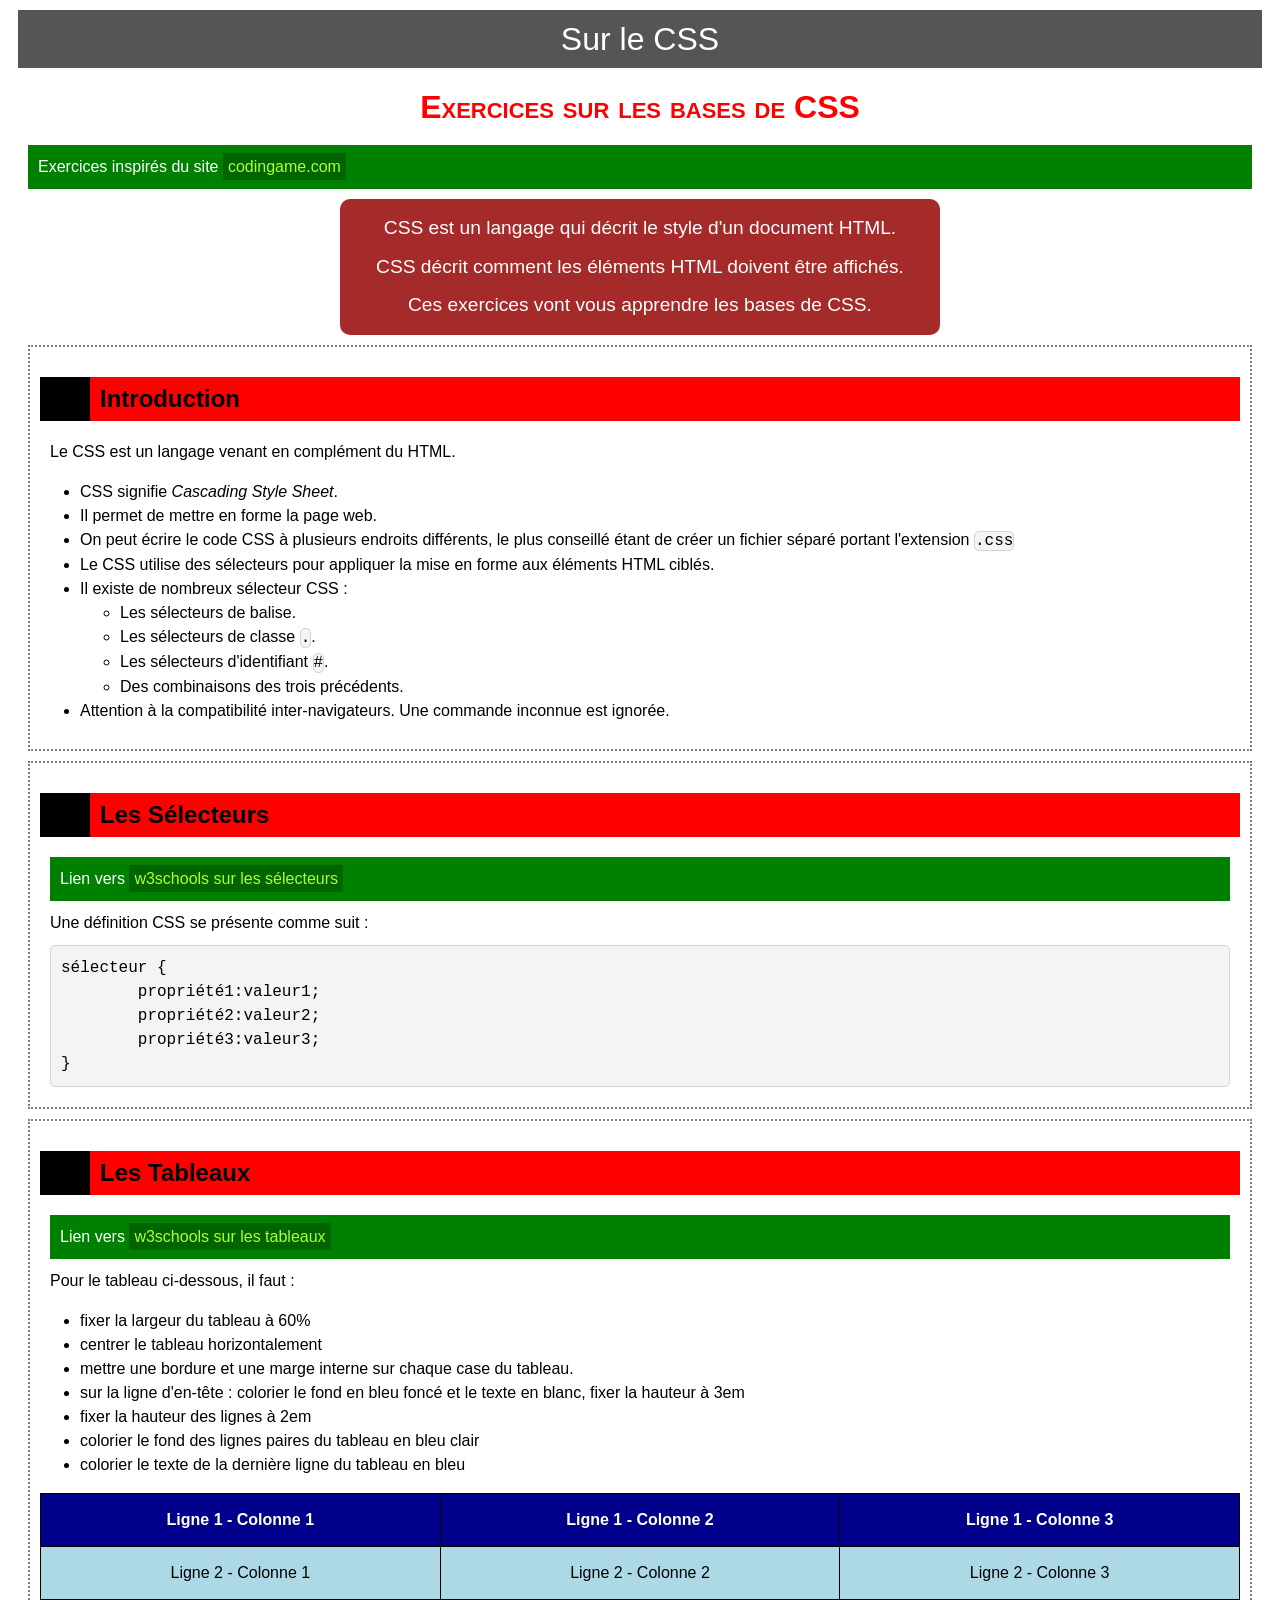
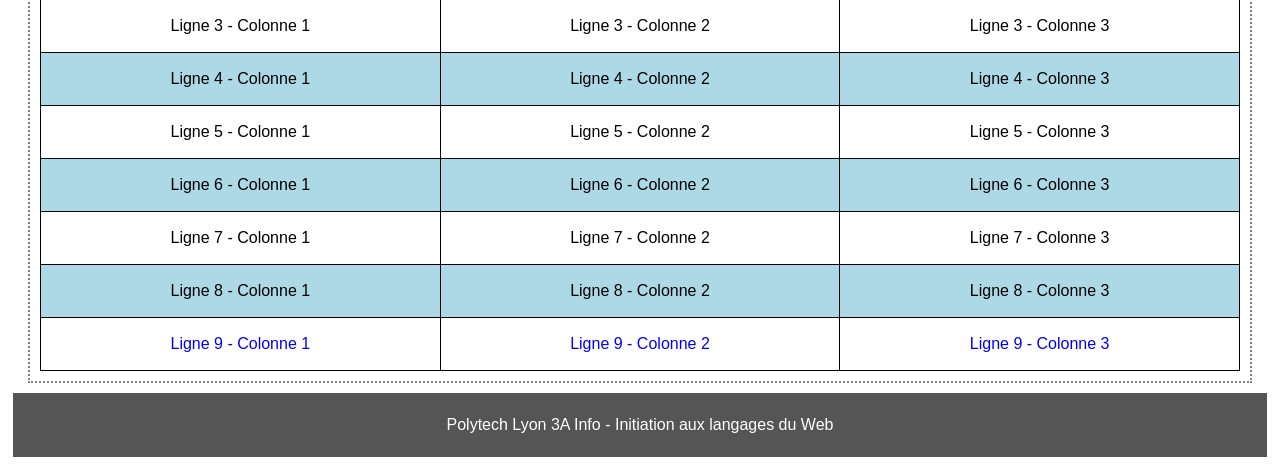
<file: basesCSS.html>
<!DOCTYPE html>
<html lang="fr">

<head>
	<title>CSS</title>
	<meta charset="UTF-8">
	<link rel="stylesheet" href="style.css">
</head>

<body>

<header>
	Sur le CSS
</header>

<section>
	<div>
		<h1>Exercices sur les bases de CSS</h1>
		
		<p class="documentation">Exercices inspirés du site <a href="https://www.codingame.com/playgrounds/36092/exercices-css/introduction" target="_blank">codingame.com</a></p>
		
		<div id="info">
			CSS est un langage qui décrit le style d'un document HTML.<br>		
			CSS décrit comment les éléments HTML doivent être affichés.<br>
			Ces exercices vont vous apprendre les bases de CSS.<br>
		</div>
	</div>

	<article>
		<h2>Introduction</h2>
		<p>Le CSS est un langage venant en complément du HTML.</p>
		<ul>
			<li>CSS signifie <i>Cascading Style Sheet</i>.</li>
			<li>Il permet de mettre en forme la page web.</li>
			<li>On peut écrire le code CSS à plusieurs endroits différents, le plus conseillé étant de créer un fichier séparé portant l'extension <span class="code">.css</span></li>
			<li>Le CSS utilise des sélecteurs pour appliquer la mise en forme aux éléments HTML ciblés.</li>
			<li>Il existe de nombreux sélecteur CSS :
				<ul>
					<li>Les sélecteurs de balise.</li>
					<li>Les sélecteurs de classe <span class="code">.</span>.</li>
					<li>Les sélecteurs d'identifiant <span class="code">#</span>.</li>
					<li>Des combinaisons des trois précédents.</li>
				</ul>
			</li>
		    <li>Attention à la compatibilité inter-navigateurs. Une commande inconnue est ignorée.</li>
		</ul>
	</article>

	<article>
		<h2>Les sélecteurs</h2>
		<p class="documentation">Lien vers <a href="https://www.w3schools.com/css/css_selectors.asp" target="_blank">w3schools sur les sélecteurs</a></p>
		<p>Une définition CSS se présente comme suit :</p>
<pre class="code">
sélecteur {
	propriété1:valeur1;
	propriété2:valeur2;
	propriété3:valeur3;
}
</pre>
	</article>
	
	<article>
		<h2>Les tableaux</h2>
		<p class="documentation">Lien vers <a href="https://www.w3schools.com/css/css_table.asp" target="_blank">w3schools sur les tableaux</a></p>

		<p>Pour le tableau ci-dessous, il faut :</p>
		<ul>
			<li>fixer la largeur du tableau à 60%</li>
			<li>centrer le tableau horizontalement</li>
			<li>mettre une bordure et une marge interne sur chaque case du tableau.</li>
			<li>sur la ligne d'en-tête : colorier le fond en bleu foncé et le texte en blanc, fixer la hauteur à 3em</li>
			<li>fixer la hauteur des lignes à 2em</li>
			<li>colorier le fond des lignes paires du tableau en bleu clair</li>
			<li>colorier le texte de la dernière ligne du tableau en bleu</li>
		</ul>

		<table>
			<tr>
				<th>Ligne 1 - Colonne 1</th>
				<th>Ligne 1 - Colonne 2</th>
				<th>Ligne 1 - Colonne 3</th>
			</tr>
			<tr>
				<td>Ligne 2 - Colonne 1</td>
				<td>Ligne 2 - Colonne 2</td>
				<td>Ligne 2 - Colonne 3</td>
			</tr>
			<tr>
				<td>Ligne 3 - Colonne 1</td>
				<td>Ligne 3 - Colonne 2</td>
				<td>Ligne 3 - Colonne 3</td>
			</tr>
			<tr>
				<td>Ligne 4 - Colonne 1</td>
				<td>Ligne 4 - Colonne 2</td>
				<td>Ligne 4 - Colonne 3</td>
			</tr>
			<tr>
				<td>Ligne 5 - Colonne 1</td>
				<td>Ligne 5 - Colonne 2</td>
				<td>Ligne 5 - Colonne 3</td>
			</tr>
			<tr>
				<td>Ligne 6 - Colonne 1</td>
				<td>Ligne 6 - Colonne 2</td>
				<td>Ligne 6 - Colonne 3</td>
			</tr>
			<tr>
				<td>Ligne 7 - Colonne 1</td>
				<td>Ligne 7 - Colonne 2</td>
				<td>Ligne 7 - Colonne 3</td>
			</tr>
			<tr>
				<td>Ligne 8 - Colonne 1</td>
				<td>Ligne 8 - Colonne 2</td>
				<td>Ligne 8 - Colonne 3</td>
			</tr>
			<tr>
				<td>Ligne 9 - Colonne 1</td>
				<td>Ligne 9 - Colonne 2</td>
				<td>Ligne 9 - Colonne 3</td>
			</tr>
		</table>
	</article>

	
	
</section>

<footer>
	<p>Polytech Lyon 3A Info - Initiation aux langages du Web</p>
</footer>

</body>
</html>
</file>
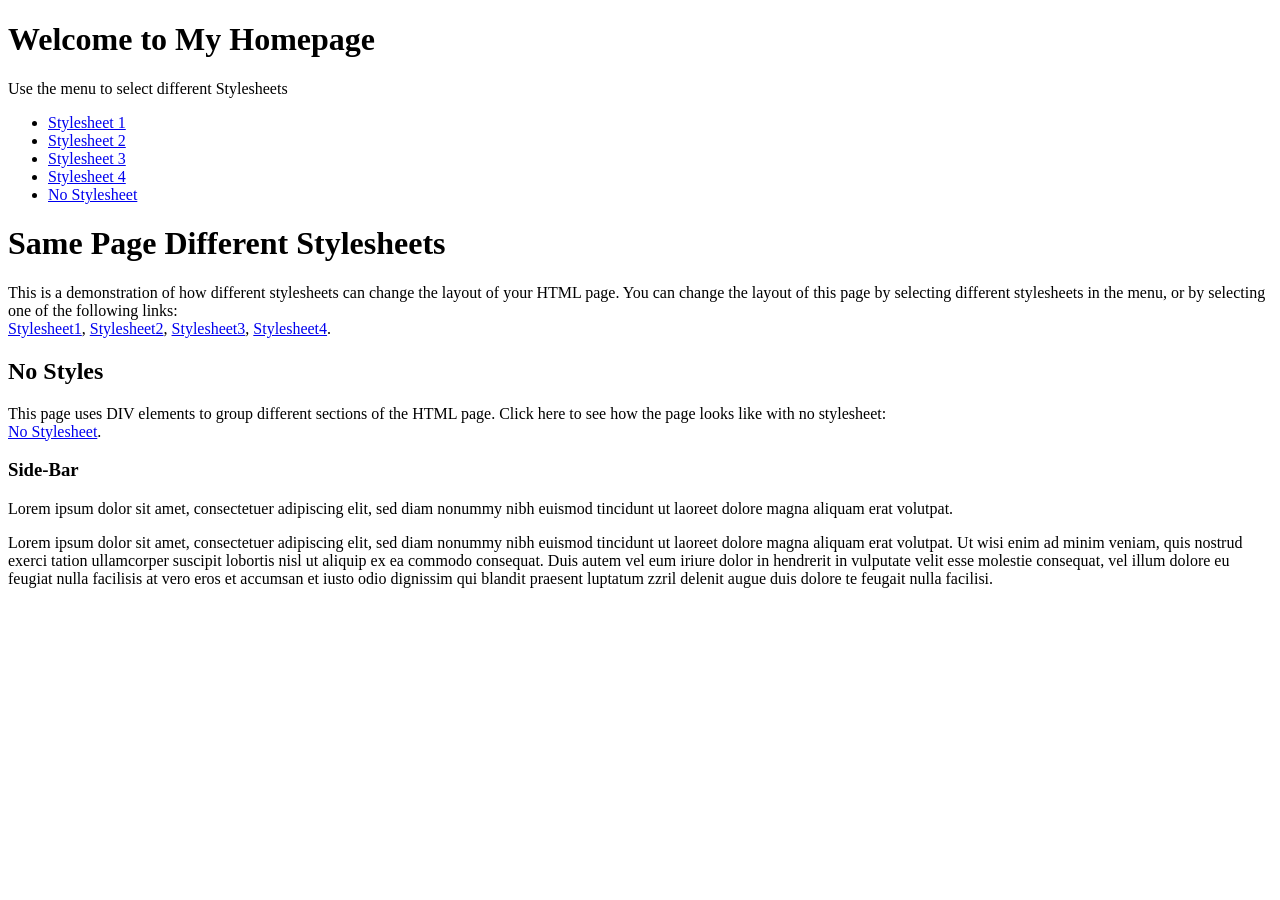
<file: styles_illustration/nostylesheet.html>
<!DOCTYPE html>
<html lang="fr">
<head>
	<title>Exemple de différentes feuilles de style</title>
	<meta charset="UTF-8">
</head>
<body>

<div class="container wrapper">
  <div id="top">
    <h1>Welcome to My Homepage</h1>
    <p>Use the menu to select different Stylesheets</p>
  </div>
  <div class="wrapper">
   <div id="menubar">
     <ul id="menulist">
       <li class="menuitem"><a href="stylesheet1.html">Stylesheet 1</a></li>
       <li class="menuitem"><a href="stylesheet2.html">Stylesheet 2</a></li>
       <li class="menuitem"><a href="stylesheet3.html">Stylesheet 3</a></li>
       <li class="menuitem"><a href="stylesheet4.html">Stylesheet 4</a></li>
       <li class="menuitem"><a href="nostylesheet.html">No Stylesheet</a></li>
     </ul>
    </div>
    <div id="main">
      <h1>Same Page Different Stylesheets</h1>
      <p>This is a demonstration of how different stylesheets can change the layout of your HTML page. You can change the layout of this page by selecting different stylesheets in the menu, or by selecting one of the following links:<br>
      <a href="stylesheet1.html">Stylesheet1</a>,
      <a href="stylesheet2.html">Stylesheet2</a>,
      <a href="stylesheet3.html">Stylesheet3</a>,
      <a href="stylesheet4.html">Stylesheet4</a>.
      </p>
       <h2>No Styles</h2>
      <p>This page uses DIV elements to group different sections of the HTML page. Click here to see how the page looks like with no stylesheet:<br>
	  <a href="nostylesheet.html">No Stylesheet</a>.</p>
   </div>
    <div id="sidebar">
      <h3>Side-Bar</h3>
      <p>Lorem ipsum dolor sit amet, consectetuer adipiscing elit, sed diam nonummy nibh euismod tincidunt ut laoreet dolore magna aliquam erat volutpat.</p>
    </div>
  </div>  
  
  
  <div id="bottom">
    Lorem ipsum dolor sit amet, consectetuer adipiscing elit, sed diam nonummy nibh euismod tincidunt ut laoreet dolore magna aliquam erat volutpat. Ut wisi enim ad minim veniam, quis nostrud exerci tation ullamcorper suscipit lobortis nisl ut aliquip ex ea commodo consequat. Duis autem vel eum iriure dolor in hendrerit in vulputate velit esse molestie consequat, vel illum dolore eu feugiat nulla facilisis at vero eros et accumsan et iusto odio dignissim qui blandit praesent luptatum zzril delenit augue duis dolore te feugait nulla facilisi.
  </div>
</div>

</body>
</html>
</file>
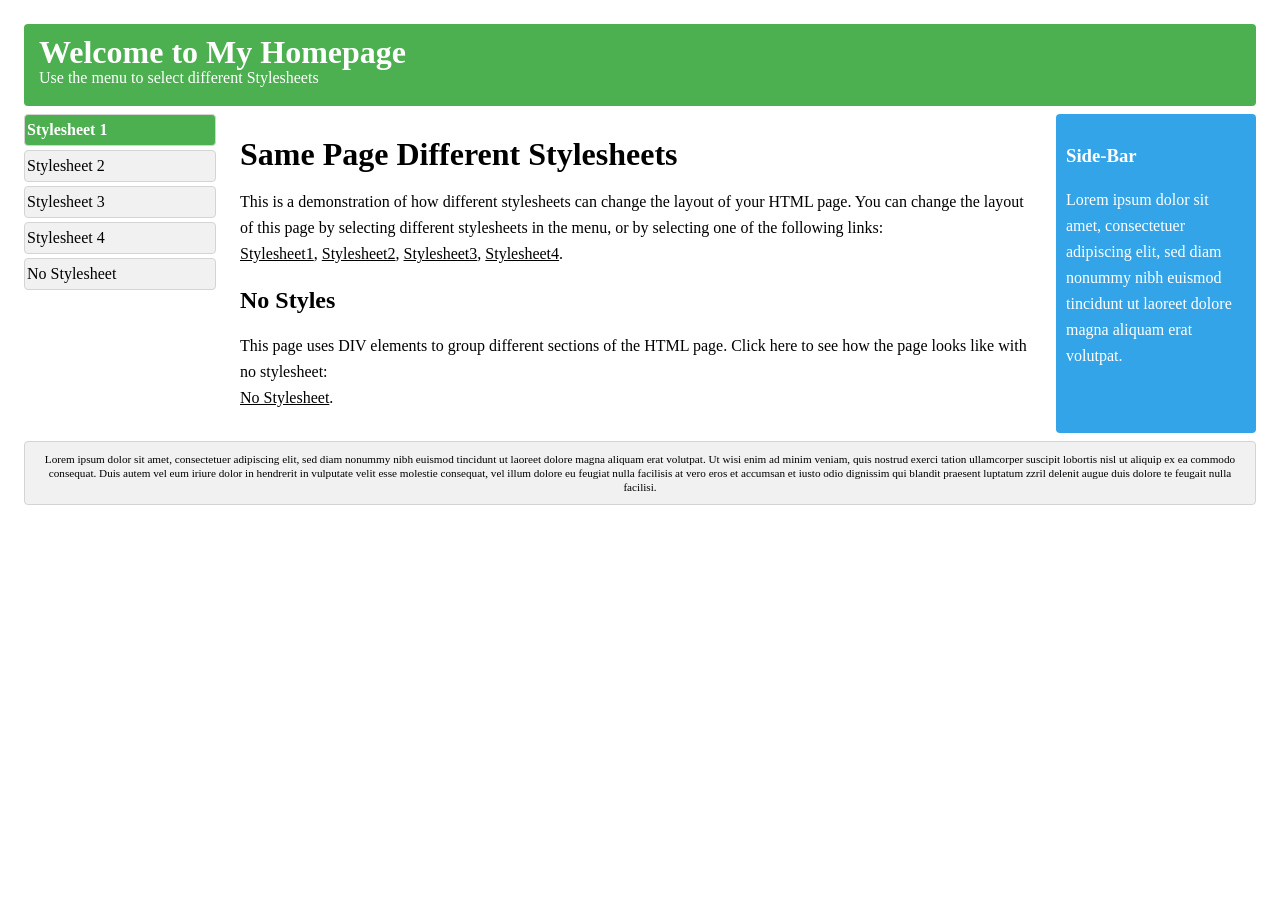
<file: styles_illustration/stylesheet1.html>
<!DOCTYPE html>
<html lang="fr">
<head>
	<title>Exemple de différentes feuilles de style</title>
	<meta charset="UTF-8">
	<link rel="stylesheet" type="text/css" href="stylesheet1.css">
</head>
<body>

<div class="container wrapper">
  <div id="top">
    <h1>Welcome to My Homepage</h1>
    <p>Use the menu to select different Stylesheets</p>
  </div>
  <div class="wrapper">
   <div id="menubar">
     <ul id="menulist">
       <li class="menuitem"><a href="stylesheet1.html">Stylesheet 1</a></li>
       <li class="menuitem"><a href="stylesheet2.html">Stylesheet 2</a></li>
       <li class="menuitem"><a href="stylesheet3.html">Stylesheet 3</a></li>
       <li class="menuitem"><a href="stylesheet4.html">Stylesheet 4</a></li>
       <li class="menuitem"><a href="nostylesheet.html">No Stylesheet</a></li>
     </ul>
    </div>
    <div id="main">
      <h1>Same Page Different Stylesheets</h1>
      <p>This is a demonstration of how different stylesheets can change the layout of your HTML page. You can change the layout of this page by selecting different stylesheets in the menu, or by selecting one of the following links:<br>
      <a href="stylesheet1.html">Stylesheet1</a>,
      <a href="stylesheet2.html">Stylesheet2</a>,
      <a href="stylesheet3.html">Stylesheet3</a>,
      <a href="stylesheet4.html">Stylesheet4</a>.
      </p>
       <h2>No Styles</h2>
      <p>This page uses DIV elements to group different sections of the HTML page. Click here to see how the page looks like with no stylesheet:<br>
	  <a href="nostylesheet.html">No Stylesheet</a>.</p>
   </div>
    <div id="sidebar">
      <h3>Side-Bar</h3>
      <p>Lorem ipsum dolor sit amet, consectetuer adipiscing elit, sed diam nonummy nibh euismod tincidunt ut laoreet dolore magna aliquam erat volutpat.</p>
    </div>
  </div>  
  
  
  <div id="bottom">
    Lorem ipsum dolor sit amet, consectetuer adipiscing elit, sed diam nonummy nibh euismod tincidunt ut laoreet dolore magna aliquam erat volutpat. Ut wisi enim ad minim veniam, quis nostrud exerci tation ullamcorper suscipit lobortis nisl ut aliquip ex ea commodo consequat. Duis autem vel eum iriure dolor in hendrerit in vulputate velit esse molestie consequat, vel illum dolore eu feugiat nulla facilisis at vero eros et accumsan et iusto odio dignissim qui blandit praesent luptatum zzril delenit augue duis dolore te feugait nulla facilisi.
  </div>
</div>

</body>
</html>
</file>
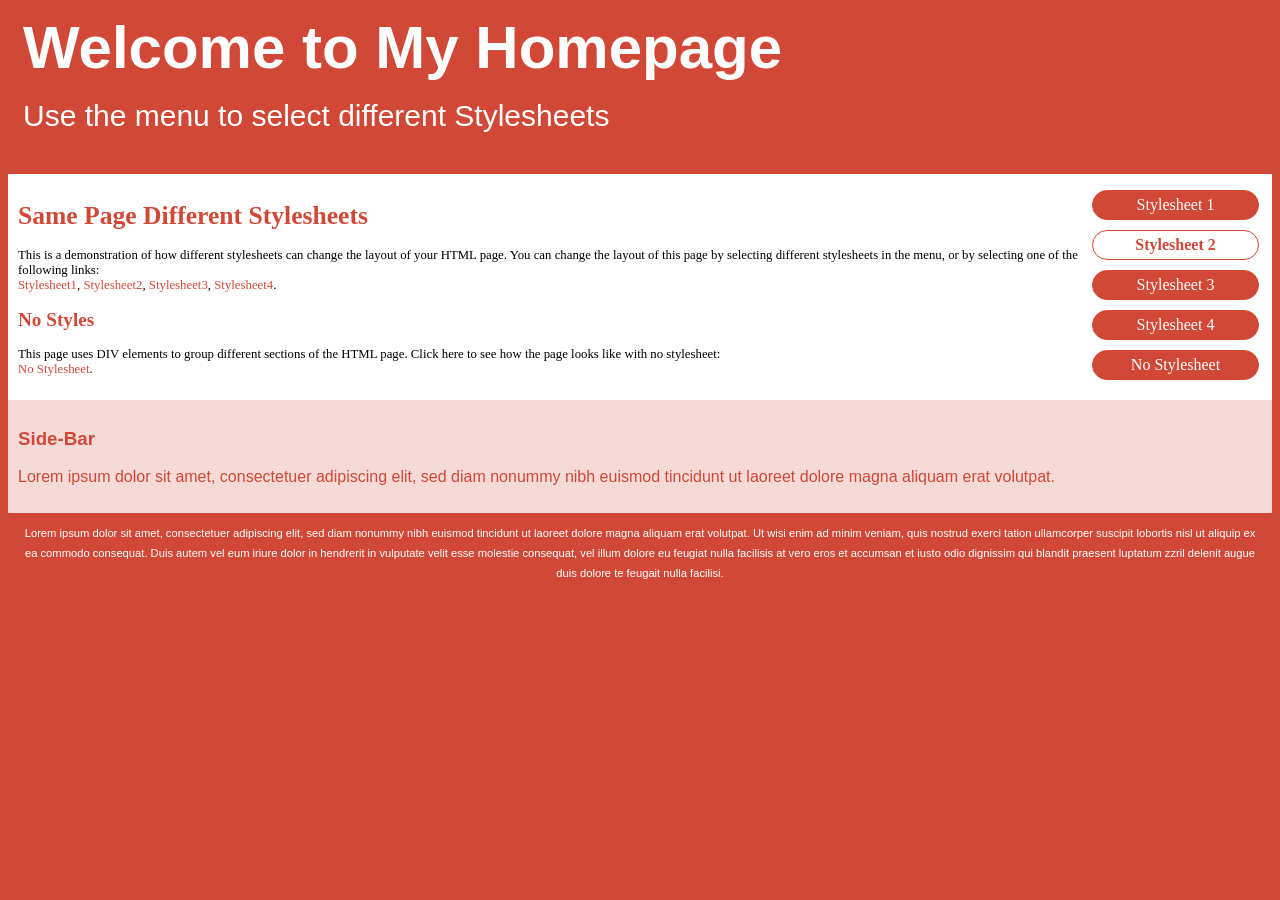
<file: styles_illustration/stylesheet2.html>
<!DOCTYPE html>
<html lang="fr">
<head>
	<title>Exemple de différentes feuilles de style</title>
	<meta charset="UTF-8">
	<link rel="stylesheet" type="text/css" href="stylesheet2.css">
</head>
<body>

<div class="container wrapper">
  <div id="top">
    <h1>Welcome to My Homepage</h1>
    <p>Use the menu to select different Stylesheets</p>
  </div>
  <div class="wrapper">
   <div id="menubar">
     <ul id="menulist">
       <li class="menuitem"><a href="stylesheet1.html">Stylesheet 1</a></li>
       <li class="menuitem"><a href="stylesheet2.html">Stylesheet 2</a></li>
       <li class="menuitem"><a href="stylesheet3.html">Stylesheet 3</a></li>
       <li class="menuitem"><a href="stylesheet4.html">Stylesheet 4</a></li>
       <li class="menuitem"><a href="nostylesheet.html">No Stylesheet</a></li>
     </ul>
    </div>
    <div id="main">
      <h1>Same Page Different Stylesheets</h1>
      <p>This is a demonstration of how different stylesheets can change the layout of your HTML page. You can change the layout of this page by selecting different stylesheets in the menu, or by selecting one of the following links:<br>
      <a href="stylesheet1.html">Stylesheet1</a>,
      <a href="stylesheet2.html">Stylesheet2</a>,
      <a href="stylesheet3.html">Stylesheet3</a>,
      <a href="stylesheet4.html">Stylesheet4</a>.
      </p>
       <h2>No Styles</h2>
      <p>This page uses DIV elements to group different sections of the HTML page. Click here to see how the page looks like with no stylesheet:<br>
	  <a href="nostylesheet.html">No Stylesheet</a>.</p>
   </div>
    <div id="sidebar">
      <h3>Side-Bar</h3>
      <p>Lorem ipsum dolor sit amet, consectetuer adipiscing elit, sed diam nonummy nibh euismod tincidunt ut laoreet dolore magna aliquam erat volutpat.</p>
    </div>
  </div>  
  
  
  <div id="bottom">
    Lorem ipsum dolor sit amet, consectetuer adipiscing elit, sed diam nonummy nibh euismod tincidunt ut laoreet dolore magna aliquam erat volutpat. Ut wisi enim ad minim veniam, quis nostrud exerci tation ullamcorper suscipit lobortis nisl ut aliquip ex ea commodo consequat. Duis autem vel eum iriure dolor in hendrerit in vulputate velit esse molestie consequat, vel illum dolore eu feugiat nulla facilisis at vero eros et accumsan et iusto odio dignissim qui blandit praesent luptatum zzril delenit augue duis dolore te feugait nulla facilisi.
  </div>
</div>

</body>
</html>
</file>
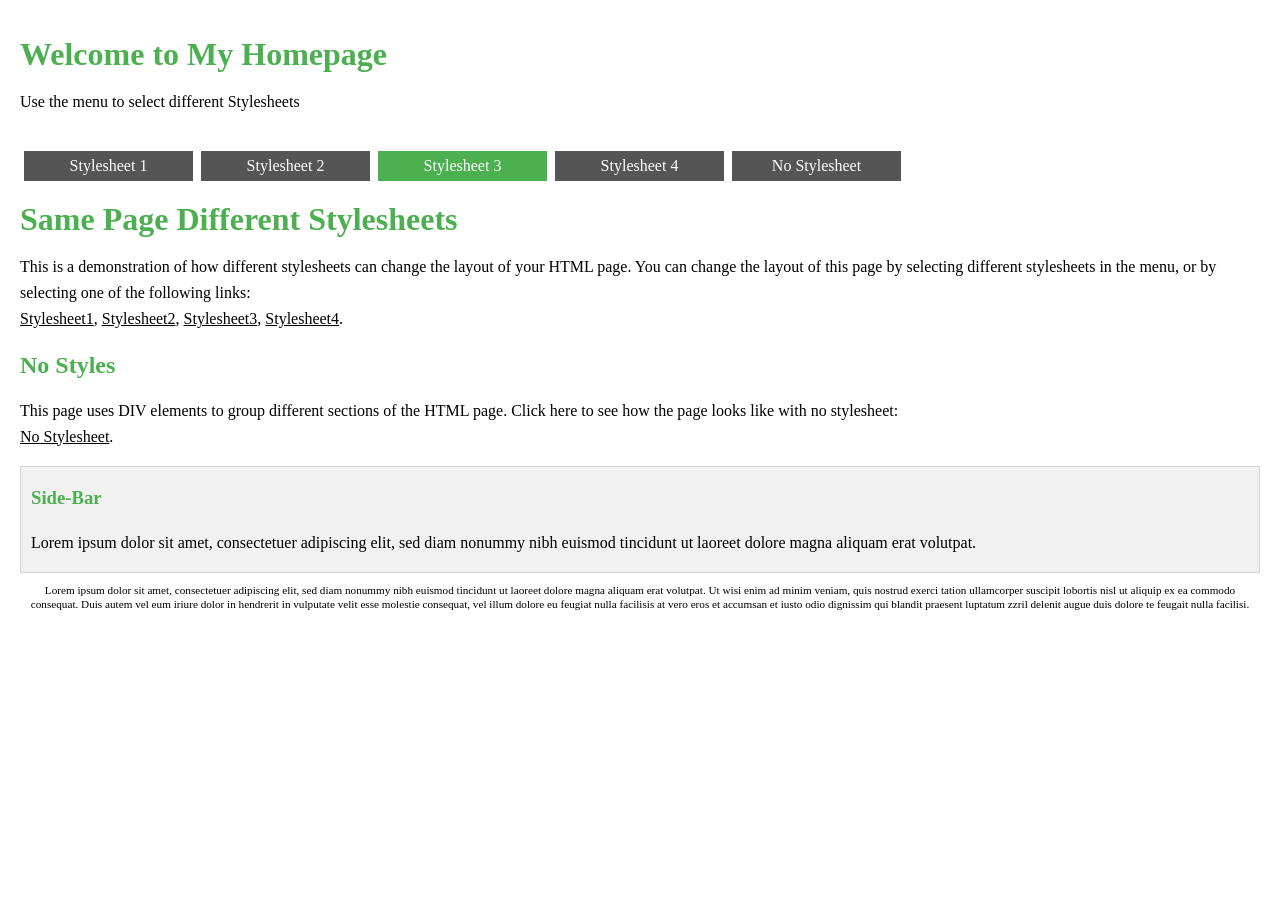
<file: styles_illustration/stylesheet3.html>
<!DOCTYPE html>
<html lang="fr">
<head>
	<title>Exemple de différentes feuilles de style</title>
	<meta charset="UTF-8">
	<link rel="stylesheet" type="text/css" href="stylesheet3.css">
</head>
<body>

<div class="container wrapper">
  <div id="top">
    <h1>Welcome to My Homepage</h1>
    <p>Use the menu to select different Stylesheets</p>
  </div>
  <div class="wrapper">
   <div id="menubar">
     <ul id="menulist">
       <li class="menuitem"><a href="stylesheet1.html">Stylesheet 1</a></li>
       <li class="menuitem"><a href="stylesheet2.html">Stylesheet 2</a></li>
       <li class="menuitem"><a href="stylesheet3.html">Stylesheet 3</a></li>
       <li class="menuitem"><a href="stylesheet4.html">Stylesheet 4</a></li>
       <li class="menuitem"><a href="nostylesheet.html">No Stylesheet</a></li>
     </ul>
    </div>
    <div id="main">
      <h1>Same Page Different Stylesheets</h1>
      <p>This is a demonstration of how different stylesheets can change the layout of your HTML page. You can change the layout of this page by selecting different stylesheets in the menu, or by selecting one of the following links:<br>
      <a href="stylesheet1.html">Stylesheet1</a>,
      <a href="stylesheet2.html">Stylesheet2</a>,
      <a href="stylesheet3.html">Stylesheet3</a>,
      <a href="stylesheet4.html">Stylesheet4</a>.
      </p>
       <h2>No Styles</h2>
      <p>This page uses DIV elements to group different sections of the HTML page. Click here to see how the page looks like with no stylesheet:<br>
	  <a href="nostylesheet.html">No Stylesheet</a>.</p>
   </div>
    <div id="sidebar">
      <h3>Side-Bar</h3>
      <p>Lorem ipsum dolor sit amet, consectetuer adipiscing elit, sed diam nonummy nibh euismod tincidunt ut laoreet dolore magna aliquam erat volutpat.</p>
    </div>
  </div>  
  
  
  <div id="bottom">
    Lorem ipsum dolor sit amet, consectetuer adipiscing elit, sed diam nonummy nibh euismod tincidunt ut laoreet dolore magna aliquam erat volutpat. Ut wisi enim ad minim veniam, quis nostrud exerci tation ullamcorper suscipit lobortis nisl ut aliquip ex ea commodo consequat. Duis autem vel eum iriure dolor in hendrerit in vulputate velit esse molestie consequat, vel illum dolore eu feugiat nulla facilisis at vero eros et accumsan et iusto odio dignissim qui blandit praesent luptatum zzril delenit augue duis dolore te feugait nulla facilisi.
  </div>
</div>

</body>
</html>
</file>
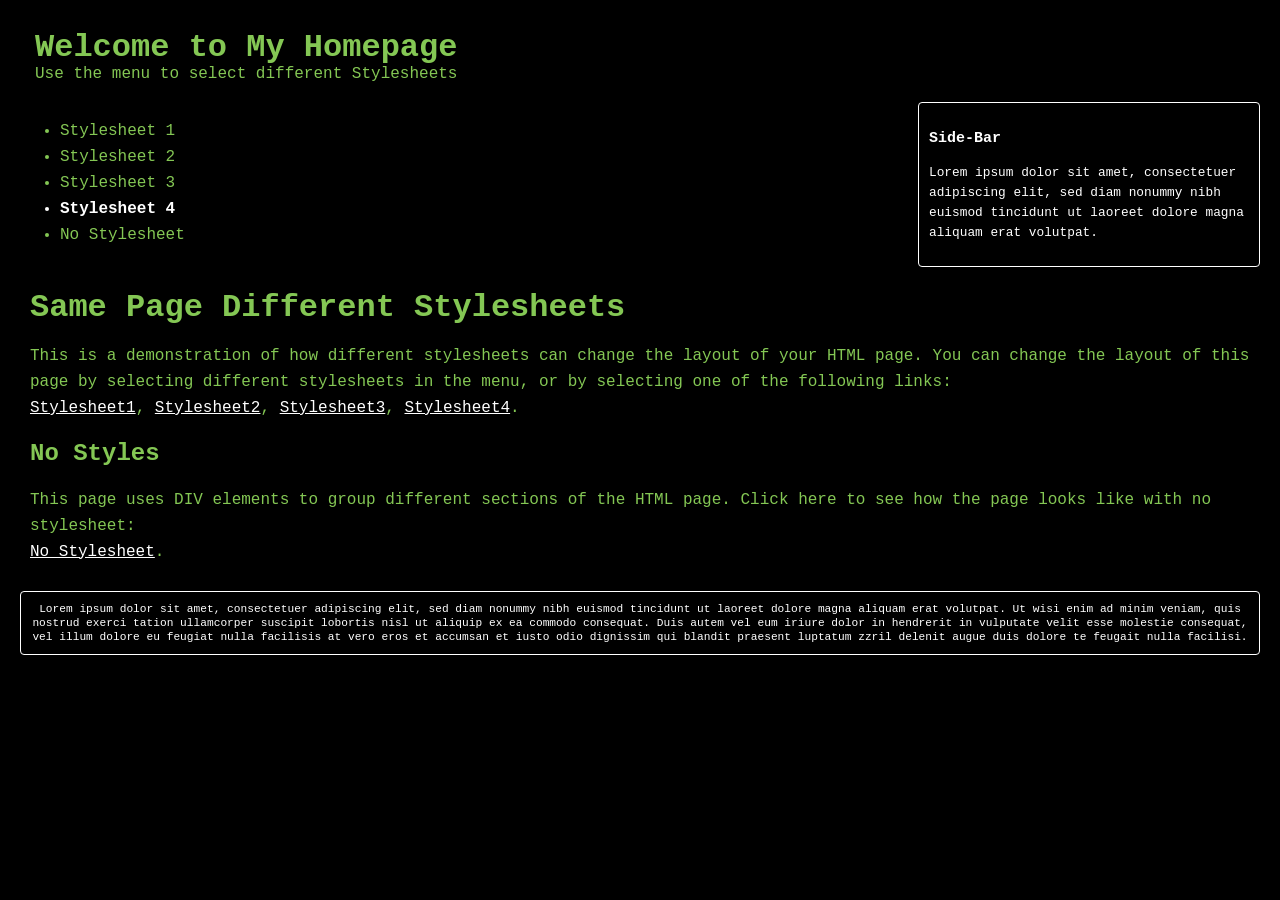
<file: styles_illustration/stylesheet4.html>
<!DOCTYPE html>
<html lang="fr">
<head>
	<title>Exemple de différentes feuilles de style</title>
	<meta charset="UTF-8">
	<link rel="stylesheet" type="text/css" href="stylesheet4.css">
</head>
<body>

<div class="container wrapper">
  <div id="top">
    <h1>Welcome to My Homepage</h1>
    <p>Use the menu to select different Stylesheets</p>
  </div>
  <div class="wrapper">
   <div id="menubar">
     <ul id="menulist">
       <li class="menuitem"><a href="stylesheet1.html">Stylesheet 1</a></li>
       <li class="menuitem"><a href="stylesheet2.html">Stylesheet 2</a></li>
       <li class="menuitem"><a href="stylesheet3.html">Stylesheet 3</a></li>
       <li class="menuitem"><a href="stylesheet4.html">Stylesheet 4</a></li>
       <li class="menuitem"><a href="nostylesheet.html">No Stylesheet</a></li>
     </ul>
    </div>
    <div id="main">
      <h1>Same Page Different Stylesheets</h1>
      <p>This is a demonstration of how different stylesheets can change the layout of your HTML page. You can change the layout of this page by selecting different stylesheets in the menu, or by selecting one of the following links:<br>
      <a href="stylesheet1.html">Stylesheet1</a>,
      <a href="stylesheet2.html">Stylesheet2</a>,
      <a href="stylesheet3.html">Stylesheet3</a>,
      <a href="stylesheet4.html">Stylesheet4</a>.
      </p>
       <h2>No Styles</h2>
      <p>This page uses DIV elements to group different sections of the HTML page. Click here to see how the page looks like with no stylesheet:<br>
	  <a href="nostylesheet.html">No Stylesheet</a>.</p>
   </div>
    <div id="sidebar">
      <h3>Side-Bar</h3>
      <p>Lorem ipsum dolor sit amet, consectetuer adipiscing elit, sed diam nonummy nibh euismod tincidunt ut laoreet dolore magna aliquam erat volutpat.</p>
    </div>
  </div>  
  
  
  <div id="bottom">
    Lorem ipsum dolor sit amet, consectetuer adipiscing elit, sed diam nonummy nibh euismod tincidunt ut laoreet dolore magna aliquam erat volutpat. Ut wisi enim ad minim veniam, quis nostrud exerci tation ullamcorper suscipit lobortis nisl ut aliquip ex ea commodo consequat. Duis autem vel eum iriure dolor in hendrerit in vulputate velit esse molestie consequat, vel illum dolore eu feugiat nulla facilisis at vero eros et accumsan et iusto odio dignissim qui blandit praesent luptatum zzril delenit augue duis dolore te feugait nulla facilisi.
  </div>
</div>

</body>
</html>
</file>
<file: style.css>
/* 
  Nom du fichier : style.css
  Date de création : 23 Septembre 2026
  Auteur : AGERON Marius
  Description : Feuille de style pour le TP2 CSS
*/

* {
    box-sizing: border-box;
}

body {
    font-family: Arial, Helvetica, sans-serif;
    line-height: 1.5em;
}

header {
    background-color: #555555;
    color: white;
    text-align: center;
    font-size: 2em;
    line-height: 1.2em;
    margin: 10px;
    padding: 10px;
}

footer {
    background-color: #555555;
    color: white;
    text-align: center;
    margin: 5px;
    padding: 10px;
}

section {
    margin: 10px;
}

article {
    margin: 10px;
    padding: 10px;
    border: 2px dotted grey;
}

p {
    margin: 10px;
}

h1 {
    text-align: center;
    color: red;
    font-size: 2em;
    font-variant: small-caps;
}

h2 {
    padding: 10px;
    background-color: red;
    border-left: 50px solid black;
    text-transform: capitalize;
}

#info {
    width: 600px;
    background-color: brown;
    color: white;
    border-radius: 10px;
    text-align: center;
    font-size: 1.2em;
    line-height: 2em;
    padding: 10px;
    margin: auto;
}

.documentation {
    background-color: green;
    color: white;
    padding: 10px;
}

.documentation a {
    text-decoration: none;
    background-color: darkgreen;
    color: greenyellow;
    padding: 5px;
}

.documentation a:hover {
    background-color: lightgreen;
    color: darkgreen;
}

.code {
    font-family: courier;
    background-color: #f4f4f4;
    border: 1px solid #d3d3d3;
    border-radius: 5px;
}

pre {
    margin: 10px;
    padding: 10px;
}

table {
    width: 100%;
    margin: auto;
    border-collapse: collapse;
}

tr {
    line-height: 2em;
}

th {
    background-color: darkblue;
    color: white;
    height: 3em;
}

th, td {
    border: 1px solid black;
    padding: 10px;
    text-align: center;
}

tr:nth-child(even) {
    background-color: lightblue;
}

tr:last-child {
    color: blue;
}
</file>
<file: styles_illustration/stylesheet1.css>
/*
	Nom : stylesheet1.css
	Créé le 29/01/2020
	Description :
		Exemple d'introduction du CSS de w3shools
		Feuille de style n°1
*/


body {
    font: 100% Lucida Sans, Verdana;
    margin: 20px;
    line-height: 26px;
}

.container {
    min-width: 900px;
}

.wrapper {
    position: relative;
    overflow: auto;
}

#top, #sidebar, #bottom, .menuitem {
    border-radius: 4px;
    margin: 4px;
}

#top {
    background-color: #4CAF50;
    color: #ffffff;
    padding: 15px;
}

#menubar {
    width: 200px;
    float: left
}

#main {
    padding: 10px;
    margin: 0 210px;
}

#sidebar {
    background-color: #32a4e7;
    color: #ffffff;
    padding: 10px;
    width: 180px;
    bottom: 0;
    top: 0;
    right: 0;
    position: absolute;
}

#bottom {
    border: 1px solid #d4d4d4;
    background-color: #f1f1f1;
    text-align: center;
    padding: 10px;
    font-size: 70%;
    line-height: 14px;
}

#top h1, #top p, #menulist {
    margin: 0;
    padding: 0;
}

.menuitem {
    background-color: #f1f1f1;
    border: 1px solid #d4d4d4;
    list-style-type: none;
    padding: 2px;
    /* cursor: pointer; */
}

.menuitem a {
    text-decoration: none;
}

.menuitem:hover {
    background-color: #ffffff;
}

.menuitem:first-child {
   background-color:#4CAF50;
   color: white;
   font-weight:bold;
}

.menuitem:first-child a {
   color: white;
}

a {
    color: #000000;
    text-decoration: underline;
}

a:hover {
    text-decoration: none;
}


@media (max-width: 800px) {
    #sidebar {
        width: auto;
        position: relative;
    } 
    #main {
        margin-right: 0;
    }    
       
}

@media (max-width: 600px) {
    #menubar {
        width: auto;
        float: none;
    }
    #main {
        margin: 0;
    }    
}
</file>
<file: styles_illustration/stylesheet2.css>
/*
	Nom : stylesheet2.css
	Créé le 29/01/2020
	Description :
		Exemple d'introduction du CSS de w3shools
		Feuille de style n°2
*/

body {
    font-family: Arial;
    background-color: #d14836;
    line-height: 20px;
}

.container {
    min-width: 900px;
}

.wrapper {
    position: relative;
    overflow: auto;
}

#top {
    color: #ffffff;
    padding: 15px;
    font-size: 30px;
    line-height: 26px;    
}

#top h1 {
    margin:0;
    line-height: 50px;
}

#menubar {
    width: 190px;
    float: right;
}

#main {
    padding: 10px;
    background-color: #ffffff;
    font: 80% Verdana;
}

#main h1, #main h2 {
    color: #d14836;
}

#sidebar {
    background-color: #F6DAD7;
    color: #d14836;
    padding: 10px;
}

#bottom {
    text-align: center;
    padding: 10px;
    font-size: 70%;
    color: #ffffff;
}

#menulist {
    padding:0;
    font: 16px verdana;
}

.menuitem {
    width: 155px;
    background-color: #d14836;
    border: 1px solid #d14836;
    border-radius: 40px;
    color: #ffffff;
    list-style-type: none;
    margin: 10px;
    padding: 5px;
    text-align: center;
    /*cursor: pointer;*/
}

.menuitem a {
    text-decoration: none;
    color: #ffffff;
}

.menuitem a:hover {
    text-decoration: none;
}


.menuitem:nth-child(2) {
   background-color:white;
   color: #d14836;
   font-weight:bold;
}

.menuitem:nth-child(2) a {
   color: #d14836;
}


.menuitem:hover {
    background-color: #ffffff;
    color: #d14836;
}

.menuitem:hover a{
    background-color: #ffffff;
    color: #d14836;
}


a {
    color: #d14836;
    text-decoration: none;
}

a:hover {
    text-decoration: underline;
}
</file>
<file: styles_illustration/stylesheet3.css>
/*
	Nom : stylesheet3.css
	Créé le 29/01/2020
	Description :
		Exemple d'introduction du CSS de w3shools
		Feuille de style n°3
*/

body {
    font: 100% Verdana;
    margin: 20px;
    line-height: 26px;
}

.container {
    min-width: 900px;
}

.wrapper {
    position: relative;
    overflow: auto;
}

#sidebar {
    background-color: #f1f1f1;
    border: 1px solid #d4d4d4;
    padding-left: 10px;
}

#bottom {
    text-align: center;
    padding: 10px;
    font-size: 70%;
    line-height: 14px;
}

h1, h2, h3 {
    color: #4CAF50;
}

#menulist {
    padding: 0;
    position: relative;
    overflow: auto;
}

.menuitem {
    width: 165px;
    float: left;
    background-color: #555555;
    color: #ffffff;
    list-style-type: none;
    margin: 4px;
    padding: 2px;
    text-align: center;
    /*cursor: pointer;*/
}

.menuitem:nth-child(3) {
   background-color:#4CAF50;
}

.menuitem:nth-child(3) a:hover {
   background-color:#4CAF50;
}

.menuitem:nth-child(3):hover {
   background-color:#4CAF50;
}

.menuitem a{
	text-decoration: none;
	color: #ffffff;
}

.menuitem:hover {
    background-color: #999999;
}

.menuitem a:hover{
	text-decoration: none;
	color: #ffffff;
}

a {
    color: #000000;
}

a:hover {
    color: #84c754;
}
</file>
<file: styles_illustration/stylesheet4.css>
/*
	Nom : stylesheet4.css
	Créé le 29/01/2020
	Description :
		Exemple d'introduction du CSS de w3shools
		Feuille de style n°4
*/

body {
    font: 100% Courier New;
    margin: 20px;
    line-height: 26px;
    background-color: #000000;
}

.container {
    min-width: 900px;
}

.wrapper {
    position: relative;
    overflow: auto;
}

#top {
    color: #84c754;
    padding: 15px;
}

#main {
    padding: 10px;
    color: #84c754;
}

#sidebar {
    color: #ffffff;
    border: 1px solid #ffffff;
    border-radius: 4px;
    padding: 10px;
    width: 320px;
    top: 0;
    right: 0;
    position: absolute;
    font-size: 80%;
    line-height: 20px;
}

#bottom {
    border: 1px solid #ffffff;
    border-radius: 4px;
    color: #ffffff;
    text-align: center;
    padding: 10px;
    font-size: 70%;
    line-height: 14px;
}

#top h1,#top p {
    margin: 0;
}

.menuitem {
    color: #84c754;
    /*cursor: pointer;*/
}

.menuitem a{
    color: #84c754;
	text-decoration: none;
}

.menuitem:nth-child(4) {
    color:white;
    font-weight:bold;
}

.menuitem:nth-child(4) a{
    color:white;
    font-weight:bold;
}

.menuitem:hover {
    color: #ffffff;
}

.menuitem a:hover {
    color: #ffffff;
}

a {
    color: #ffffff;
}

a:hover {
    color: #84c754;
}
@media (max-width: 600px) {
    #sidebar {
       width: auto;
       margin-bottom:10px;        
       position: relative;
    }    
}
</file>
